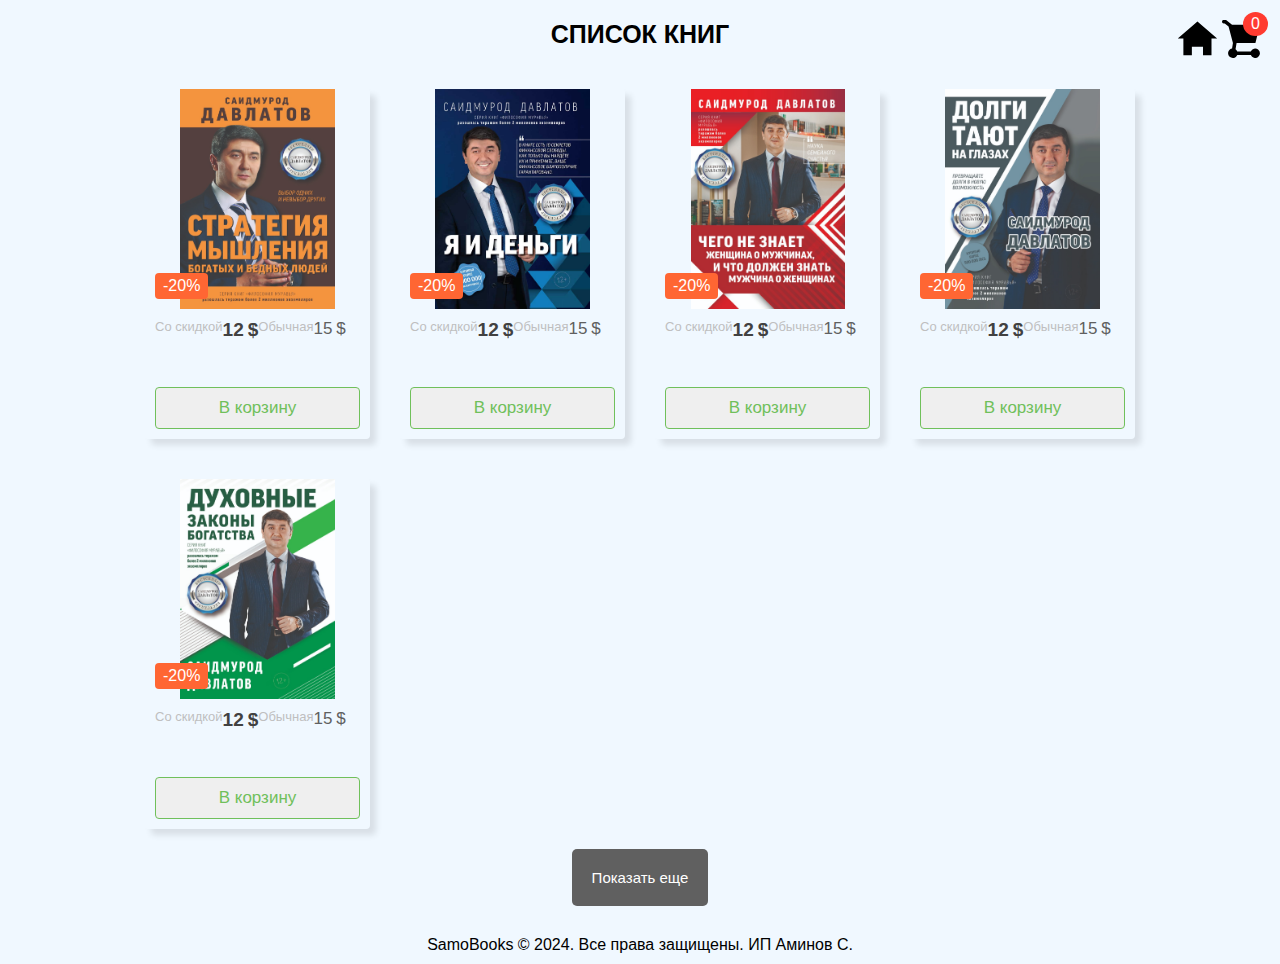
<file: index.html>
<!DOCTYPE html>
<html lang="en">
<head>
    <meta charset="UTF-8">
    <meta http-equiv="X-UA-Compatible" content="IE=edge">
    <meta name="viewport" content="width=device-width, initial-scale=1.0">
    <title>КЕЙС КНИГ САИДМУРОД ДАВЛАТОВ</title>
    <link rel="stylesheet" href="./style/style.css">
    <script src="./js/index.js" type="module" defer></script>
</head>
<body style="background-color:aliceblue;">

    <div class="wrapper">
        <h1 style="font-size: 25px;" >СПИСОК КНИГ</h1>
        <div class="cards"></div>
        <button class="show-cards none">Показать еще</button>
        
        <a href="/basket.html" class="basket">
            <div class="basket__inner">
                <svg width="38" height="38" viewBox="0 0 16 16" xmlns="http://www.w3.org/2000/svg">
                    <path fill-rule="evenodd" clip-rule="evenodd" d="M.75-.02a.75.75 0 100 1.5l.408-.006 1.606 1.281 1.839 6.881L4.237 12a2 2 0 102.188 2.722l5.705.028a2 2 0 100-1.5l-5.705-.028a2.007 2.007 0 00-.722-.898l.438-2.632 7.933.027 1.91-7.715H4.227L1.683-.026 1.68-.02v-.005L.75-.02z" fill="#000"></path>
                </svg>
                <span class="basket__count">0</span>
            </div>
        </a>
        <a class="home" href="/">
            <svg width="45" height="45" viewBox="0 0 16 16" xmlns="http://www.w3.org/2000/svg">
                <path fill-rule="evenodd" clip-rule="evenodd" d="M7.98 1.984l7 6h-2.003v6H9.96V10.97H5.997v3.016H2.982v-6H.979l7-6z" fill="#000"></path>
            </svg>
        </a>
    </div>

    <footer style="font-family: Arial, Helvetica, sans-serif; text-align: center; padding: 10px 0;">
        SamoBooks © 2024. Все права защищены. ИП Аминов С.
    </footer>
</body>
</html>
</file>
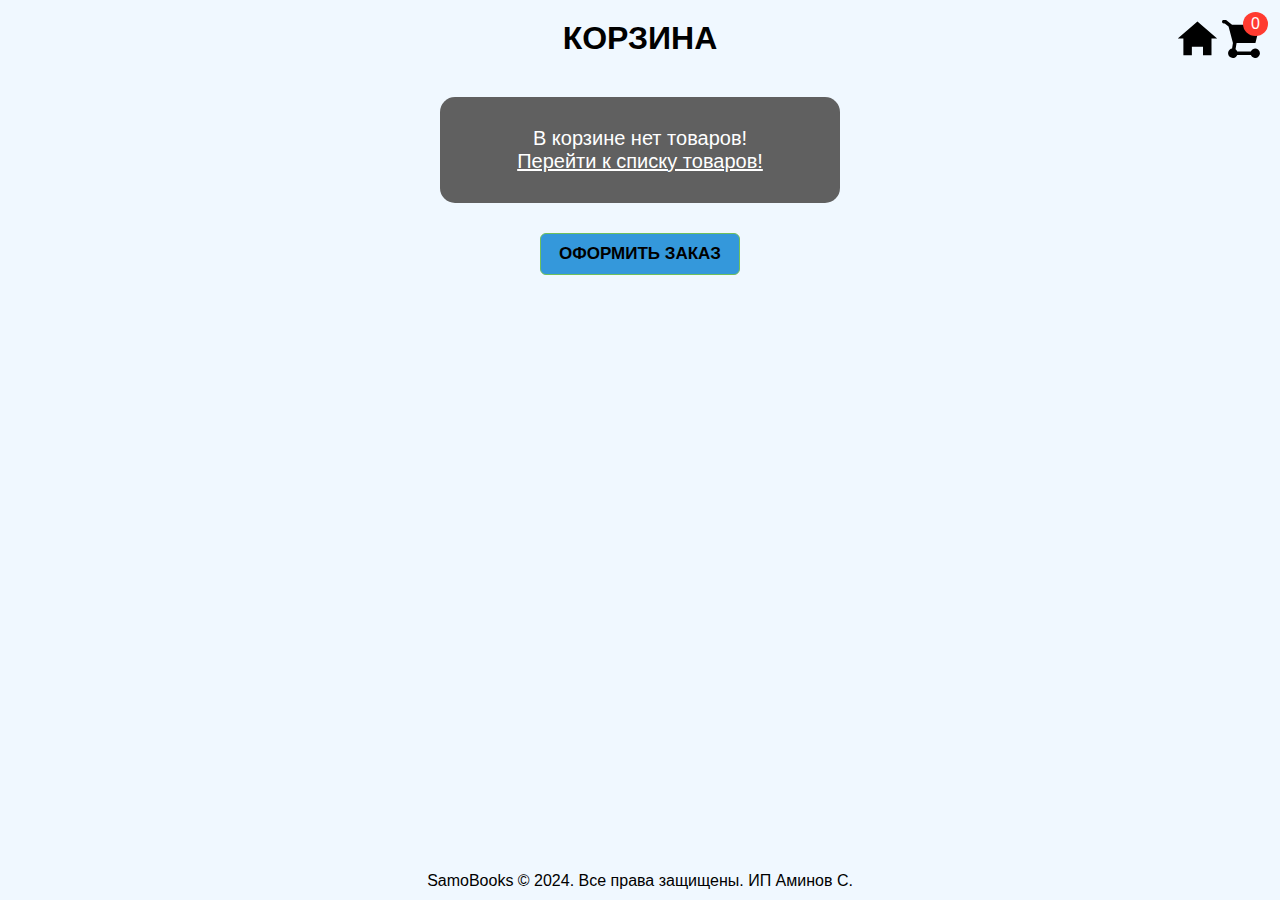
<file: basket.html>
<!DOCTYPE html>
<html lang="en">
<head>
    <meta charset="UTF-8">
    <meta http-equiv="X-UA-Compatible" content="IE=edge">
    <meta name="viewport" content="width=device-width, initial-scale=1.0">
    <title>КЕЙС КНИГ САИДМУРОД ДАВЛАТОВ</title>
    <link rel="stylesheet" href="./style/basket.css">
    <script src="./js/basket.js" type="module" defer></script>

</head>
<body style="background-color:aliceblue;">
      <!-- Модальное окно -->
  <div class="modal" id="myModal">
    <div class="modal-content">
      <h2>Ваш счет к оплате:</h2>
      <div class="sum"></div>
      <p>Оплата на <span style="color: blue; font-weight: bold;">VISA</span> карту Азимҷон Бобоев:</p>
      <p style="color: blue; font-size: 25px; font-weight: bold;">4444 8888 1000 1176</p>
      <p style="font-weight: bold; color: red;">Пожалуйста, после оплаты скачайте<span style="color: blue; font-weight: bold;">ЧЕК</span>!</p>
      <div class="button">
        <button class="close-btn" onclick="closeModal()">Закрыть</button>
        <button class="continue-btn"><a style="text-decoration: none; color: white; font-weight: bold;" href="/register.html">Продолжить</a></button>
      </div>
    </div>
  </div>

    <div id="wrapper" class="wrapper">
        <h1>КОРЗИНА</h1>
        <div class="cart"></div>
        <button class="btn-send" onclick="openModal()">ОФОРМИТЬ ЗАКАЗ</button>

        <a href="/basket.html" class="basket">
            <div class="basket__inner">
                <svg width="38" height="38" viewBox="0 0 16 16" xmlns="http://www.w3.org/2000/svg">
                    <path fill-rule="evenodd" clip-rule="evenodd" d="M.75-.02a.75.75 0 100 1.5l.408-.006 1.606 1.281 1.839 6.881L4.237 12a2 2 0 102.188 2.722l5.705.028a2 2 0 100-1.5l-5.705-.028a2.007 2.007 0 00-.722-.898l.438-2.632 7.933.027 1.91-7.715H4.227L1.683-.026 1.68-.02v-.005L.75-.02z" fill="#000"></path>
                </svg>
                <span class="basket__count">0</span>
            </div>
        </a>
        <a class="home" href="/">
            <svg width="45" height="45" viewBox="0 0 16 16" xmlns="http://www.w3.org/2000/svg">
                <path fill-rule="evenodd" clip-rule="evenodd" d="M7.98 1.984l7 6h-2.003v6H9.96V10.97H5.997v3.016H2.982v-6H.979l7-6z" fill="#000"></path>
            </svg>
        </a>
    </div>

    <footer style="font-family: Arial, Helvetica, sans-serif; text-align: center; padding: 10px 0;">
        SamoBooks © 2024. Все права защищены. ИП Аминов С.<a target="_blank" href=""></a>
    </footer>

    <script>
        // Открыть модальное окно
        function openModal() {
          document.getElementById('myModal').style.display = 'flex';
        }
    
        // Закрыть модальное окно
        function closeModal() {
          document.getElementById('myModal').style.display = 'none';
        }


    const button = document.querySelector('.btn-send');

    // Массив цветов для анимации
    const colors = ['#3498db', '#e74c3c', '#2ecc71', '#f39c12', '#9b59b6', '#1abc9c', '#34495e'];

    let colorIndex = 0;

    // Функция, которая меняет цвет кнопки
    function changeColor() {
        button.style.backgroundColor = colors[colorIndex];
        
        // Обновляем индекс для следующего цвета
        colorIndex = (colorIndex + 1) % colors.length;
    }

    // Вызываем функцию каждый 1 секунду
    setInterval(changeColor, 500);
      </script>
</body>
</html>
</file>
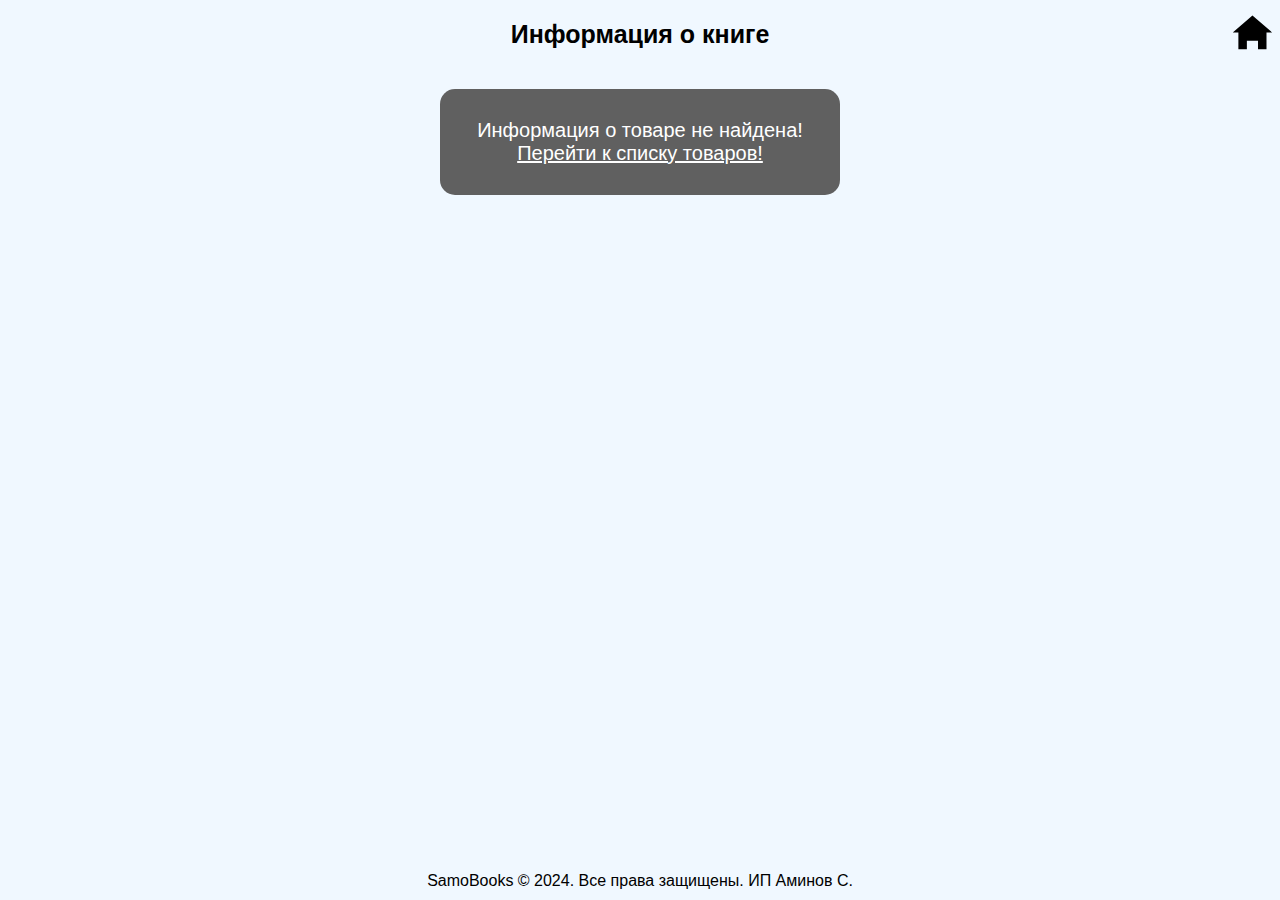
<file: card.html>
<!DOCTYPE html>
<html lang="en">
<head>
    <meta charset="UTF-8">
    <meta http-equiv="X-UA-Compatible" content="IE=edge">
    <meta name="viewport" content="width=device-width, initial-scale=1.0">
    <title>КЕЙС КНИГ САИДМУРОД ДАВЛАТОВ</title>
    <link rel="stylesheet" href="./style/card.css">
    <script src="./js/card.js" type="module" defer></script>
</head>
<body style="background-color:aliceblue;">

    <div class="wrapper">
        <h1 style="font-size: 25px;">Информация о книгe</h1>
        <a class="home" href="/">
            <svg width="45" height="45" viewBox="0 0 16 16" xmlns="http://www.w3.org/2000/svg">
                <path fill-rule="evenodd" clip-rule="evenodd" d="M7.98 1.984l7 6h-2.003v6H9.96V10.97H5.997v3.016H2.982v-6H.979l7-6z" fill="#000"></path>
            </svg>
        </a>
        <a style="display: none;" href="/basket.html" class="basket">
            <div class="basket__inner">
                <svg width="38" height="38" viewBox="0 0 16 16" xmlns="http://www.w3.org/2000/svg">
                    <path fill-rule="evenodd" clip-rule="evenodd" d="M.75-.02a.75.75 0 100 1.5l.408-.006 1.606 1.281 1.839 6.881L4.237 12a2 2 0 102.188 2.722l5.705.028a2 2 0 100-1.5l-5.705-.028a2.007 2.007 0 00-.722-.898l.438-2.632 7.933.027 1.91-7.715H4.227L1.683-.026 1.68-.02v-.005L.75-.02z" fill="#000"></path>
                </svg>
                <span class="basket__count">0</span>
            </div>
        </a>
    </div>    
    <footer style="font-family: Arial, Helvetica, sans-serif; text-align: center; padding: 10px 0;">
        SamoBooks © 2024. Все права защищены. ИП Аминов С.<a target="_blank" href="https://t.me/frontend_case"></a>
    </footer>
</body>
</html>
</file>
<file: style/style.css>
@import url('./reset.css');

.wrapper{
    display: flex;
    flex-direction: column;
    align-items: center;
    row-gap: 10px;
}

.cards {
    display: grid;
    grid-template-columns: repeat(auto-fill, 225px);
    width: 100%;
    max-width: 1000px; 
    justify-content: center;
    justify-items: center; 
    column-gap: 30px;
    row-gap: 40px; 
    margin: 10px auto;
}

.card {
    width: 225px;
    min-height: 350px;
    box-shadow: 6px 6px 6px rgba(0, 0, 0, 0.1);
    display: flex;
    flex-direction: column;
    border-radius: 4px;
    transition: 0.2s;
    position: relative;
}

.card:hover {
	box-shadow: 4px 8px 16px rgba(255, 102, 51, 0.2);
}

.card__top {
	flex: 0 0 220px;
	position: relative;
	overflow: hidden;
}

.card__image {
    display: block;
    position: absolute;
    top: 0;
    left: 0;
    width: 100%;
    height: 100%;
}

.card__image > img {
	width: 100%;
	height: 100%;
	object-fit: contain;
	transition: 0.2s;
}

.card__image:hover > img {
	transform: scale(1.1);
}

.card__label {
    padding: 4px 8px;
    position: absolute;
    bottom: 10px;
    left: 10px;
    background: #ff6633;
    border-radius: 4px;
    font-weight: 400;
    font-size: 16px;
    color: #fff;
}

.card__bottom {
    display: flex;
    flex-direction: column;
    flex: 1 0 auto;
    padding: 10px;
}

.card__prices {
    display: flex;
    margin-bottom: 10px;
    flex: 0 0 50%;
}

.card__price::after {
    content: "$";
    margin-left: 4px;
    position: relative;
}

.card__price--discount {
    font-weight: 700;
    font-size: 19px;
    color: #414141;
    display: flex;
    flex-wrap: wrap-reverse;
}

.card__price--discount::before {
    content: "Со скидкой";
    font-weight: 400;
    font-size: 13px;
    color: #bfbfbf;
}

.card__price--common {
    font-weight: 400;
    font-size: 17px;
    color: #606060;
    display: flex;
    flex-wrap: wrap-reverse;
    justify-content: flex-end;
}

.card__price--common::before {
    content: "Обычная";
    font-weight: 400;
    font-size: 13px;
    color: #bfbfbf;
}

.card__title {
    display: block;
    margin-bottom: 10px;
    font-weight: 400;
    font-size: 17px;
    line-height: 150%;
    color: #414141;
}

.card__title:hover {
    color: #ff6633;
}

.card__add {
    display: block;
    width: 100%;
    font-weight: 400;
    font-size: 17px;
    color: #70c05b;
    padding: 10px;
    text-align: center;
    border: 1px solid #70c05b;
    border-radius: 4px;
    cursor: pointer; 
    transition: 0.2s;
    margin-top: auto;
}

.card__add:hover, .card__add.active {
    border: 1px solid #ff6633;
    background-color: #ff6633;
    color: #fff;
}

.show-cards{
    padding: 20px;
    margin-bottom: 20px;
    color: white;
    background-color: #606060;
    border: none;
    border-radius: 5px;
    font-size: 15px;
}

.show-cards:hover {
    transform: scale(1.05);
    cursor: pointer;
}

.basket{
    position: absolute;
    top: 20px;
    right: 20px;
}

.basket__inner{
    position: relative;
}

.basket__count{
    position: absolute;
    top: -8px;
    right: -8px;
    border-radius: 50%;
    background-color: #ff3b30;
    color: white;
    padding: 3px;
    text-align: center;
    min-width: 25px;
}

.home{
    position: absolute;
    top: 16px;
    right: 60px;
}
</file>
<file: style/basket.css>
@import url('./reset.css');

.cart{
    display: flex;
    flex-direction: column;
    align-items: center;
    row-gap: 20px;
    margin: 10px 0;
}

.cart__product {
    border: 1px solid grey;
    border-radius: 10px;
    padding: 20px;
    display: flex;
    max-width: 300px;
    width: 100%;
    position: relative;
}

.cart__del-card{
    position: absolute;
    top: -10px;
    right: -10px;
    width: 25px;
    height: 25px;
    display: flex;
    justify-content: center;
    align-items: center;
    font-size: 20px;
    color: red;
    font-weight: bold;
    cursor: pointer;
}

.cart__img img {
    width: 100px;
}

.cart__title{
    font-size: 20px;
    display: flex;
    align-items: center;
}

.cart__block-btns{
    display: flex;
    justify-content: center;
    align-items: center;
    padding: 0 10px;
    flex-grow: 1;
    column-gap: 10px;
}

.cart__plus, .cart__count, .cart__minus {
    width: 50px;
    display: flex;
    justify-content: center;
    align-items: center;
    padding: 10px;
    border: 1px solid grey;
    font-size: 20px;
}

.cart__plus, .cart__minus {
    cursor: pointer;
}

.cart__price, .cart__price-discount{
    display: flex;
    justify-content: center;
    align-items: center;
    font-size: 20px;
    padding: 20px;
}

.btn-send {
    display: block;
    width: 100%;
    font-weight: 750;
    font-size: 17px;
    color: #000000;
    padding: 10px;
    text-align: center;
    border: 1px solid #70c05b;
    border-radius: 6px;
    cursor: pointer; 
    transition: 0.2s;
    margin: 0 auto;
    width: 200px;
}

.btn-send:hover {
    border: 1px solid #ff6633;
    background-color: #ff6633;
    color: #fff;
}


.sum {
   display: flex;
   flex-direction: column;
    color: red;
    font-weight: bold;
    font-size: 22px;
}



.modal {
    display: none; /* По умолчанию скрыто */
    position: fixed;
    top: 0;
    left: 0;
    width: 100%;
    height: 100%;
    background-color: rgba(0, 0, 0, 0.5); /* Полупрозрачный фон */
    justify-content: center;
    align-items: center;
    z-index: 9999;
  }

  .modal-content {
    background: #fff;
    padding: 20px;
    display: flex;
    row-gap: 5px;
    flex-direction: column;
    border-radius: 25px;
    width: 400px;
    text-align: center;
    box-shadow: 0 4px 8px rgba(0, 0, 0, 0.2);
  }

  .button {
    align-items: center;
    justify-content: center;
    display: flex;
    column-gap: 10px;
    flex-direction: row;
  }

  .modal-content h2 {
    margin-top: 0;
  }

  .close-btn {
    background: #ee0000;
    color: #fff;
    border: none;
    padding: 10px 20px;
    border-radius: 5px;
    cursor: pointer;
    font-size: 14px;
    font-weight: bold;
  }

  .close-btn:hover {
    background: #ff3b3b;
  }

  .open-btn {
    background: #007bff;
    color: #fff;
    border: none;
    padding: 10px 20px;
    border-radius: 5px;
    cursor: pointer;
    font-size: 14px;
  }

  .open-btn:hover {
    background: #0056b3;
  }


.continue-btn {
    background: #009511;
    color: #fff;
    border: none;
    padding: 10px 20px;
    border-radius: 5px;
    cursor: pointer;
    font-size: 14px;
  }
</file>
<file: style/card.css>
@import url('./reset.css');

.wrapper{
    display: flex;
    flex-direction: column;
    align-items: center;
}

.product{
    display: flex;
    flex-direction: column;
    align-items: center;
    max-width: 600px;
    width: 100%;
    border: 1px solid grey;
    row-gap: 20px;
    padding: 20px;
}

.product__img img{
    max-width: 400px;
    width: 100%;
}


.card__add {
    display: block;
    width: 100%;
    font-weight: 400;
    font-size: 17px;
    color: #70c05b;
    padding: 10px;
    text-align: center;
    border: 1px solid #70c05b;
    border-radius: 4px;
    cursor: pointer; 
    transition: 0.2s;
    margin-top: auto;
}

.card__add:hover, .card__add.active {
    border: 1px solid #ff6633;
    background-color: #ff6633;
    color: #fff;
}


.home{
    position: absolute;
    top: 10px;
    right: 5px;
}
</file>
